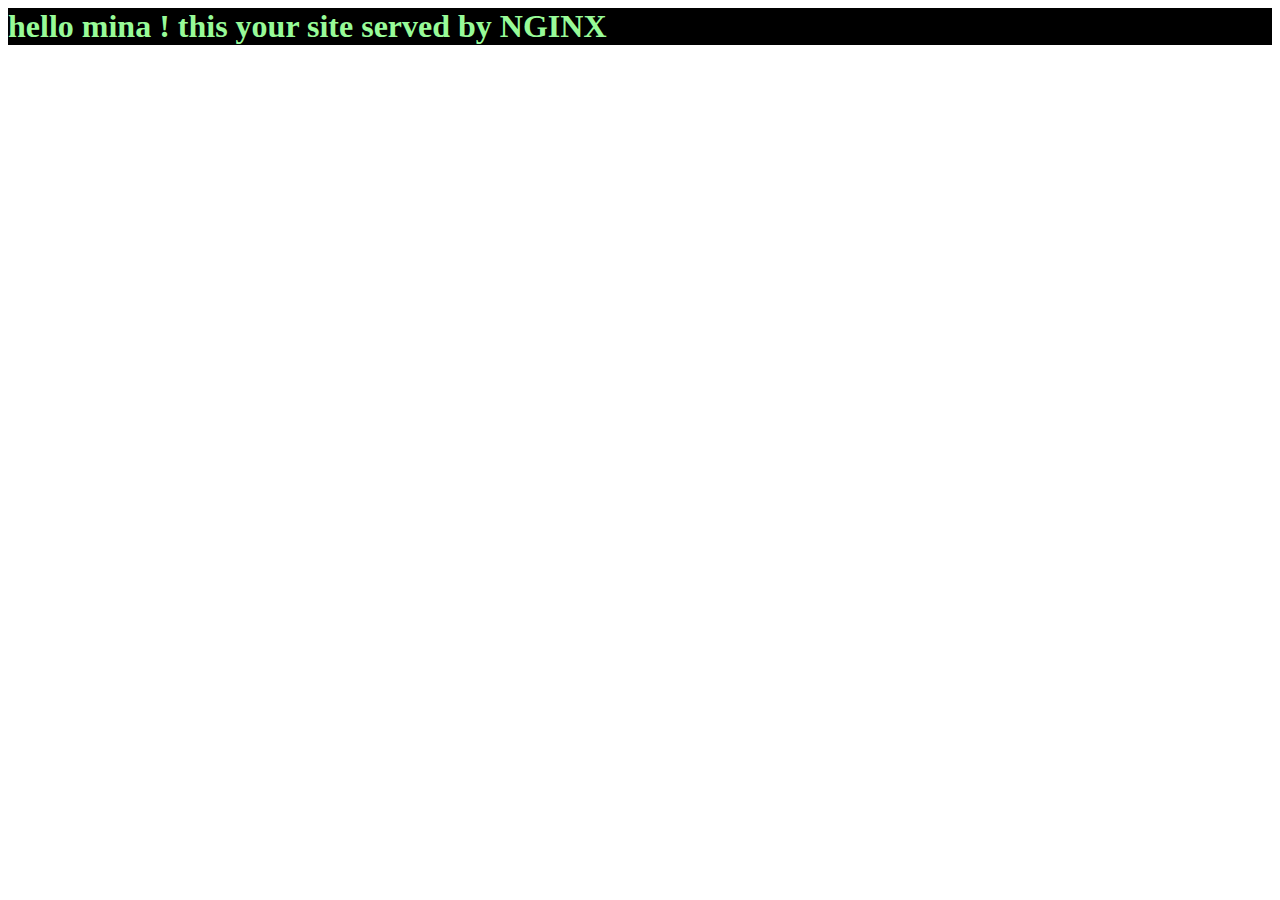
<file: mysite/index.html>
<html>
    <head>
        <meta charset="UTF-8"/>
        <title>MY NGINX PROJECT</title>
        <link rel="stylesheet" href="./style.css">
    </head>
    <body>

    <h1>
        hello mina ! this your site served by NGINX
    </h1>
    </body>
</html>
</file>
<file: mysite/style.css>
h1 {
 background-color: black;
 color: palegreen;
}
</file>
